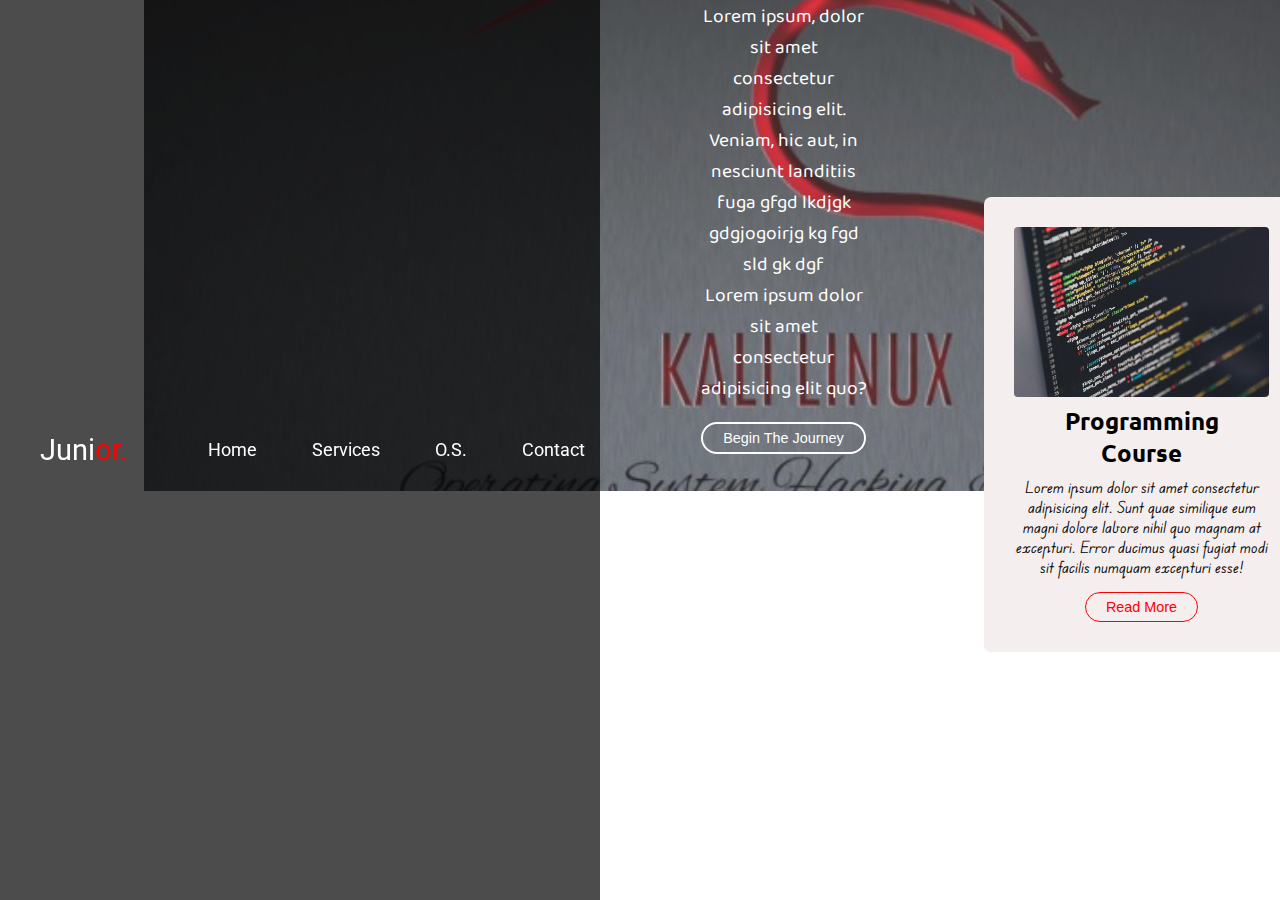
<file: course 39/index.html>
<!DOCTYPE html-By Manoj Thapa Magar>
<html lang="en">

<head>
    <meta charset="UTF-8">
    <meta http-equiv="X-UA-Compatible" content="IE=edge">
    <meta name="viewport" content="width=device-width, initial-scale=1.0">
    <title>Junior </title>
    <link rel="stylesheet" href="css/style.css">
    <link rel="stylesheet" media="screen and (max-width:1111px )" href="css/tab.css">
    <link rel="stylesheet" media="screen and (min-width: 100px)(max-width:500px )" href="css/phone.css">
    <style>
        @import url('https://fonts.googleapis.com/css2?family=Baloo+Bhai+2:wght@400;600&family=Bree+Serif&family=Edu+VIC+WA+NT+Beginner:wght@500&family=Poppins:wght@200&family=Roboto:wght@3`  00&family=Ubuntu:wght@300;400&display=swap');
    </style>
</head>

<body>

    <!-- NAVIGATION BAR -->

    <nav id="navbar">
        <div id="logo">
            <a href="#">Juni<span>or.</span></a>
        </div>

        <ul>
            <li class="item"><a href="#home">Home</a></li>
            <li class="item"><a href="#services">Services</a></li>
            <li class="item"><a href="#os-section">O.S. </a></li>
             <li class="item"><a href="#contact">Contact </a></li>
        </ul>

    </nav>

    <!-- home section -->

    <section id="home">
        <h1 class="h-primary">
            Welcome to This Site
        </h1>
        <p>
            Lorem ipsum, dolor sit amet consectetur adipisicing elit. Veniam, hic aut, in nesciunt landitiis fuga gfgd
            lkdjgk gdgjogoirjg kg fgd sld gk dgf
        </p>

        <p>Lorem ipsum dolor sit amet consectetur adipisicing elit quo?
        </p>

        <button class="btn">Begin The Journey</button>
    </section>

    <!-- service section -->

    <section class="services-container">
        <h1 class="h-primary center">Our Services </h1>
        <div id="services">
            <div class="box">
                <img src="./img/service1.jpg" alt="">
                <h2 class="h-secondary center">Programming Course</h2>
                <p>Lorem ipsum dolor sit amet consectetur adipisicing elit. Sunt quae similique eum magni dolore labore
                    nihil quo magnam at excepturi. Error ducimus quasi fugiat modi sit facilis numquam excepturi esse!
                </p>
                <button class="btn">Read More</button>
            </div>
            <div class="box">
                <img src="./img/service2.jpg" alt="">
                <h2 class="h-secondary center">Web Development Course</h2>
                <p>Lorem ipsum dolor sit amet consectetur adipisicing elit. Sunt quae similique eum magni dolore labore
                    nihil quo magnam at excepturi. Error ducimus quasi fugiat modi sit facilis numquam excepturi esse!
                </p>
                <button class="btn">Read More</button>
            </div>
            <div class="box">
                <img src="./img/services3.jpg" alt="">
                <h2 class="h-secondary center">Ethical Hacking Course</h2>
                <p>Lorem ipsum dolor sit amet consectetur adipisicing elit. Sunt quae similique eum magni dolore labore
                    nihil quo magnam at excepturi. Error ducimus quasi fugiat modi sit facilis numquam excepturi esse!
                </p>
                <button class="btn">Read More</button>
            </div>
        </div>
    </section>
    <section id="os-section">
        <h1 class="h-primary center">Operating Systems For Pentesting And Ethical Hacking</h1>
        <div id="os">
            <div class="os-items">
                <img src="./img/os1-2.jpg">
            </div>
            <div class="os-items">
                <img src="./img/os7.jpg">
            </div>
            <div class="os-items">
                <img src="./img/os8.png">
            </div>
            <div class="os-items">
                <img src="./img/os9.webp">
            </div>
            <div class="os-items">
                <img src="./img/os10.jpg">
            </div>
    </section>

    <section id="contact">
        <h1 class="h-primary center">Contact Us</h1>
        <div id="contact-box">
            <form action="">
                <div class="form-group">
                    <label for="name">Name:</label>
                    <input type="text" name="name" id="name" placeholder="Enter Your Name">
                </div>
                <div class="form-group">
                    <label for="name">Email:</label>
                    <input type="email" name="name" id="name" placeholder="Enter Your Email">
                </div>
                <div class="form-group">
                    <label for="name">Phone No.:</label>
                    <input type="number" name="name" id="name" placeholder="Enter Your Phone no.">
                </div>
                <div class="form-group">
                    <label for="name">Message:</label>
                    <textarea name="message" id="message" cols="30" rows="10"
                        placeholder="What's you message"></textarea>
                </div>
                <button type="Send" id="send">Send</button>
            </form>
        </div>
    </section>

    <footer>
        <div class="center">
            Copyright &copy; <a href="www.junior.com">www.junior.com</a> 2022 | All rights reserved.
        </div>
    </footer>
</body>

</html>
</file>
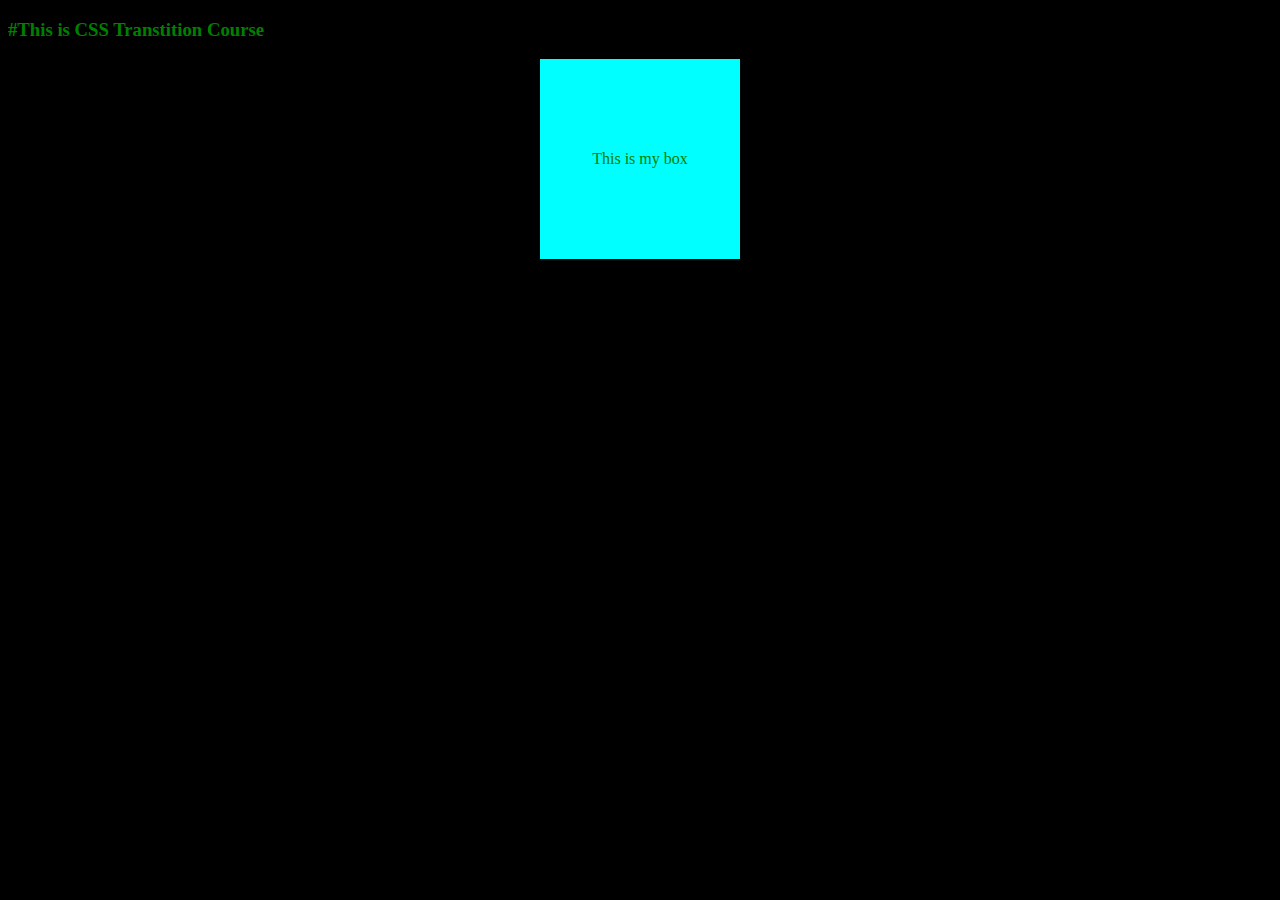
<file: course37.html>
<!DOCTYPE html>
<html lang="en">

<head>
    <meta charset="UTF-8">
    <meta http-equiv="X-UA-Compatible" content="IE=edge">
    <meta name="viewport" content="width=device-width, initial-scale=1.0">
    <title>Creating Transtiton in CSS </title>
    <style>
        body {
            background-color: black;
            color: green;
        }

        h3:hover {
            cursor: pointer;
            color: aliceblue;
            font-family: 'Franklin Gothic Medium', 'Arial Narrow', Arial, sans-serif;
        }

        .container {
            align-items: center;
            justify-content: center;
            display: flex;
        }

        #box {
            display: flex;
            width: 200px;
            height: 200px;
            background-color: aqua;
            align-items: center;
            justify-content: center;
            transition-property: background-color;
            transition-duration: 0.7s;
            transition-timing-function: ease-in;
        }


        #box:hover {
            background-color: white;
            border-radius: 30px;
            transition: ease-in-out 0.5s;
        }
    </style>
</head>

<body>
    <h3>
        #This is CSS Transtition Course
    </h3>
    <div class="container">
        <div id="box">
            This is my box
        </div>
    </div>
</body>

</html>
</file>
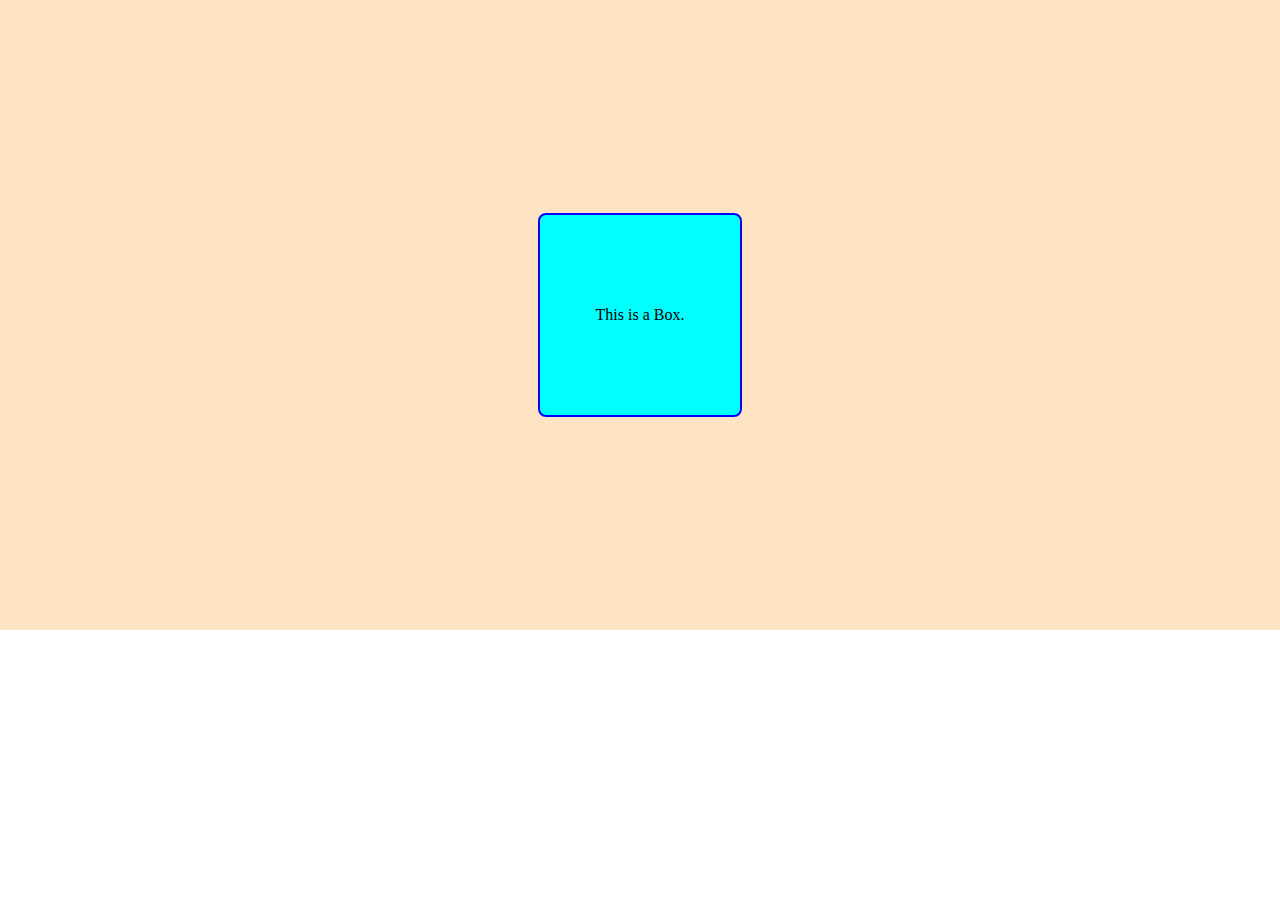
<file: course38.html>
<!DOCTYPE html>
<html lang="en">

<head>
    <meta charset="UTF-8">
    <meta http-equiv="X-UA-Compatible" content="IE=edge">
    <meta name="viewport" content="width=device-width, initial-scale=1.0">
    <title>CSS Transform</title>
    <style>
        * {
            padding: 0px;
            margin: 0px;
        }

        .container {
            height: 70vh;
            background-color: bisque;
            display: flex;
            align-items: center;
            justify-content: center;
        }

        .box {
            display: flex;
            align-items: center;
            justify-content: center;
            background-color: aqua;
            border: 2px solid blue;
            border-radius: 8px;
            height: 200px;
            width: 200px;
            transition: all 0.5s ease-in-out;
        }

        .box:hover {
            transform: rotate(360deg);
            background-color: rgb(88, 194, 88);

             /* for 3D effect */
             /* transform: skew(40deg);  */

            /* for incresing and decreasing content size */
            /* transform: scale(2); */

               /* for position changing in Axis */
                /* transform: translateX(122px); */


        }
    </style>
</head>

<body>
    <div class="container">
        <div class="box">
            This is a Box.
        </div>
        <h4>
            
        </h4>
    </div>
</body>

</html>
</file>
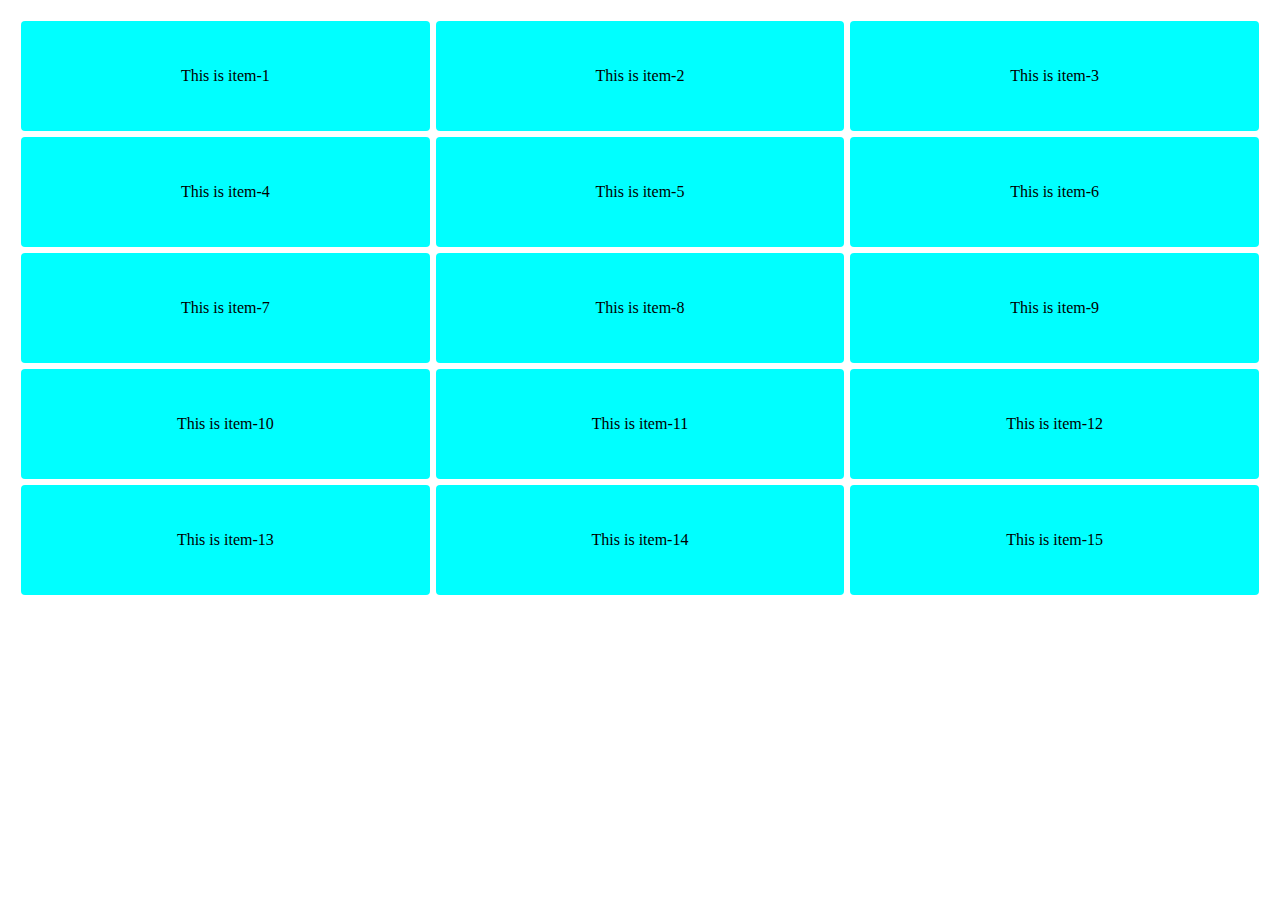
<file: course40.html>
<!DOCTYPE html>
<html lang="en">

<head>
    <meta charset="UTF-8">
    <meta http-equiv="X-UA-Compatible" content="IE=edge">
    <meta name="viewport" content="width=device-width, initial-scale=1.0">
    <title>css grid</title>
    <style>
        .container {
            display: grid;
            /* grid-template-columns: 1fr 1fr 1fr; */
            grid-template-columns: repeat(3, auto);

              /* for gapping in all grid */
              /* grid-gap: 1rem; */
              padding: 10px;
        }

        .item {
            height: 100px;
            background-color: aqua;
            margin: 3px;
            border-radius: 4px;
            padding: 5px;
            align-items: center;
            justify-content: center;
            display: flex;
        }
        .item:hover{
            background-color: rgb(82, 219, 82);
            color: white;
            border-radius: 20px;
            cursor: pointer;
        }
    </style>
</head>
<!-- Grid Course -->

<body>
    <div class="container">
        <div class="item">This is item-1</div>
        <div class="item">This is item-2</div>
        <div class="item">This is item-3</div>
        <div class="item">This is item-4</div>
        <div class="item">This is item-5</div>
        <div class="item">This is item-6</div>
        <div class="item">This is item-7</div>
        <div class="item">This is item-8</div>
        <div class="item">This is item-9</div>
        <div class="item">This is item-10</div>
        <div class="item">This is item-11</div>
        <div class="item">This is item-12</div>
        <div class="item">This is item-13</div>
        <div class="item">This is item-14</div>
        <div class="item">This is item-15</div>
    </div>
</body>

</html>
</file>
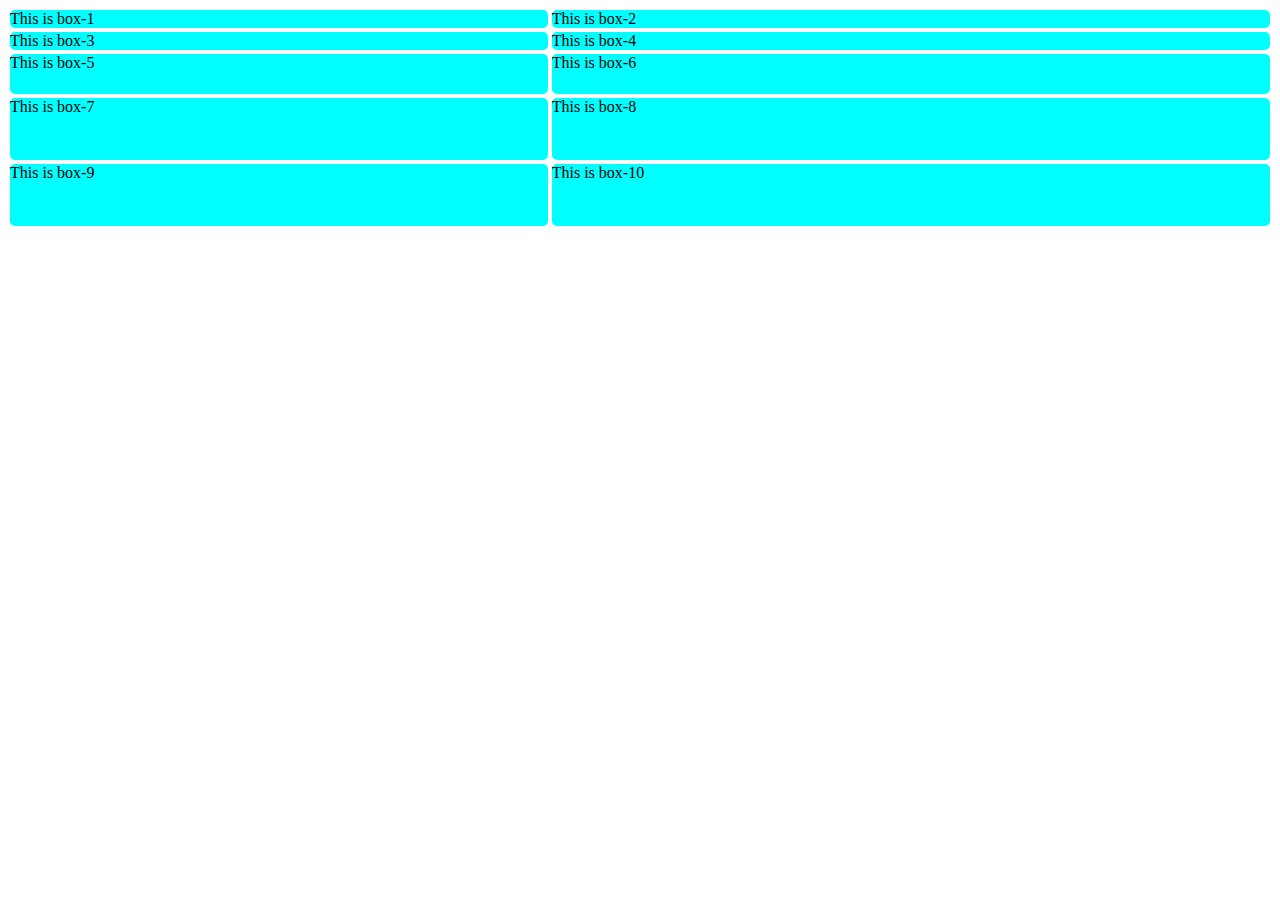
<file: course41.html>
<!DOCTYPE html>
<html lang="en">

<head>
    <meta charset="UTF-8">
    <meta http-equiv="X-UA-Compatible" content="IE=edge">
    <meta name="viewport" content="width=device-width, initial-scale=1.0">
    <title>Rows and gaps in grid</title>
    <style>
        .grid {
            display: grid;
            grid-template-rows: 2fr 2fr 4fr;
            grid-auto-rows: 6fr;
            grid-template-columns: 3fr 4fr;
        }

        .box {
            background-color: aqua;
            border: 2px solid white;
            border-radius: 7px;

        }
        .box:hover{
            background-color: greenyellow;
            border-radius: 17px;
            display: flex;
            align-items: center;
            justify-content: center;
            transform: scale(1.09);
            transform: translateY(5px);
            color: red;
        }
    </style>
</head>

<body>
    <!-- Creating Rows and gaps in Grid -->
    <div class="grid">
        <div class="box">This is box-1</div>
        <div class="box">This is box-2</div>
        <div class="box">This is box-3</div>
        <div class="box">This is box-4</div>
        <div class="box">This is box-5</div>
        <div class="box">This is box-6</div>
        <div class="box">This is box-7</div>
        <div class="box">This is box-8</div>
        <div class="box">This is box-9</div>
        <div class="box">This is box-10</div>
    </div>
</body>

</html>
</file>
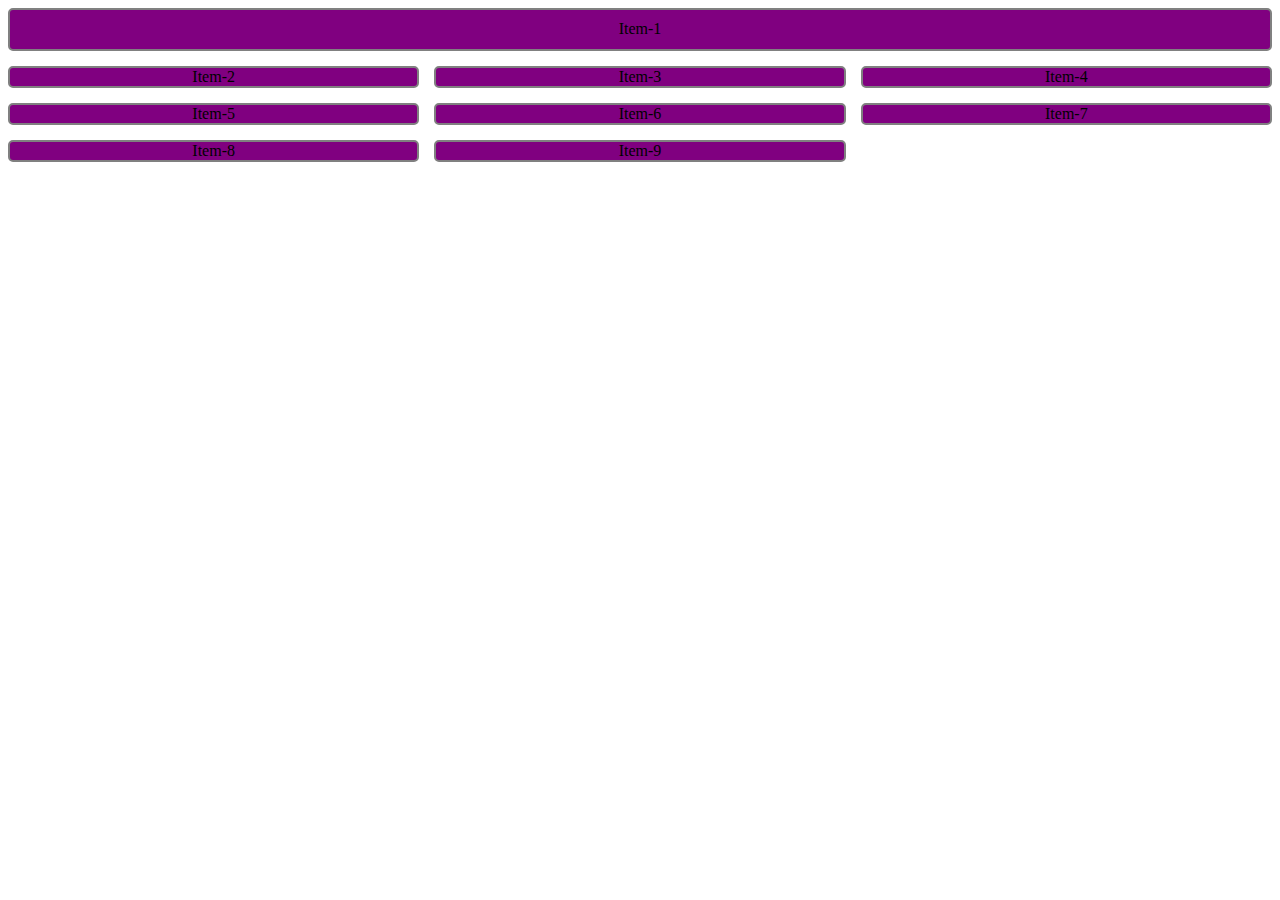
<file: course42.html>
<!DOCTYPE html>
<html lang="en">

<head>
    <meta charset="UTF-8">
    <meta http-equiv="X-UA-Compatible" content="IE=edge">
    <meta name="viewport" content="width=device-width, initial-scale=1.0">
    <title>Spanning multiple Rows and Columns in Grid</title>
    <style>
        .container {
            display: grid;
            grid-template-columns: repeat(3, 1fr);
            grid-template-rows: 2fr 3fr 4fr;
            /* grid-column-gap: 1rem;
            grid-row-gap: 18px; */
            grid-gap: 15px;
        }

        .box {
            border: 2px solid gray;
            background-color: purple;
            border-radius: 5px;
            align-items: center;
            justify-content: center;
            display: flex;
            cursor: pointer;
        }

        .box:hover {
            color: green;
            background-color: transparent;
        }
        .box:first-child{
            grid-column-start: 1;
            grid-column-end: 4;
            grid-row-start: 1;
            grid-row-end: 3;
        }
    </style>
</head>

<body>
    <div class="container">
        <div class="box">Item-1</div>
        <div class="box">Item-2</div>
        <div class="box">Item-3</div>
        <div class="box">Item-4</div>
        <div class="box">Item-5</div>
        <div class="box">Item-6</div>
        <div class="box">Item-7</div>
        <div class="box">Item-8</div>
        <div class="box">Item-9</div>
    </div>
</body>

</html>
</file>
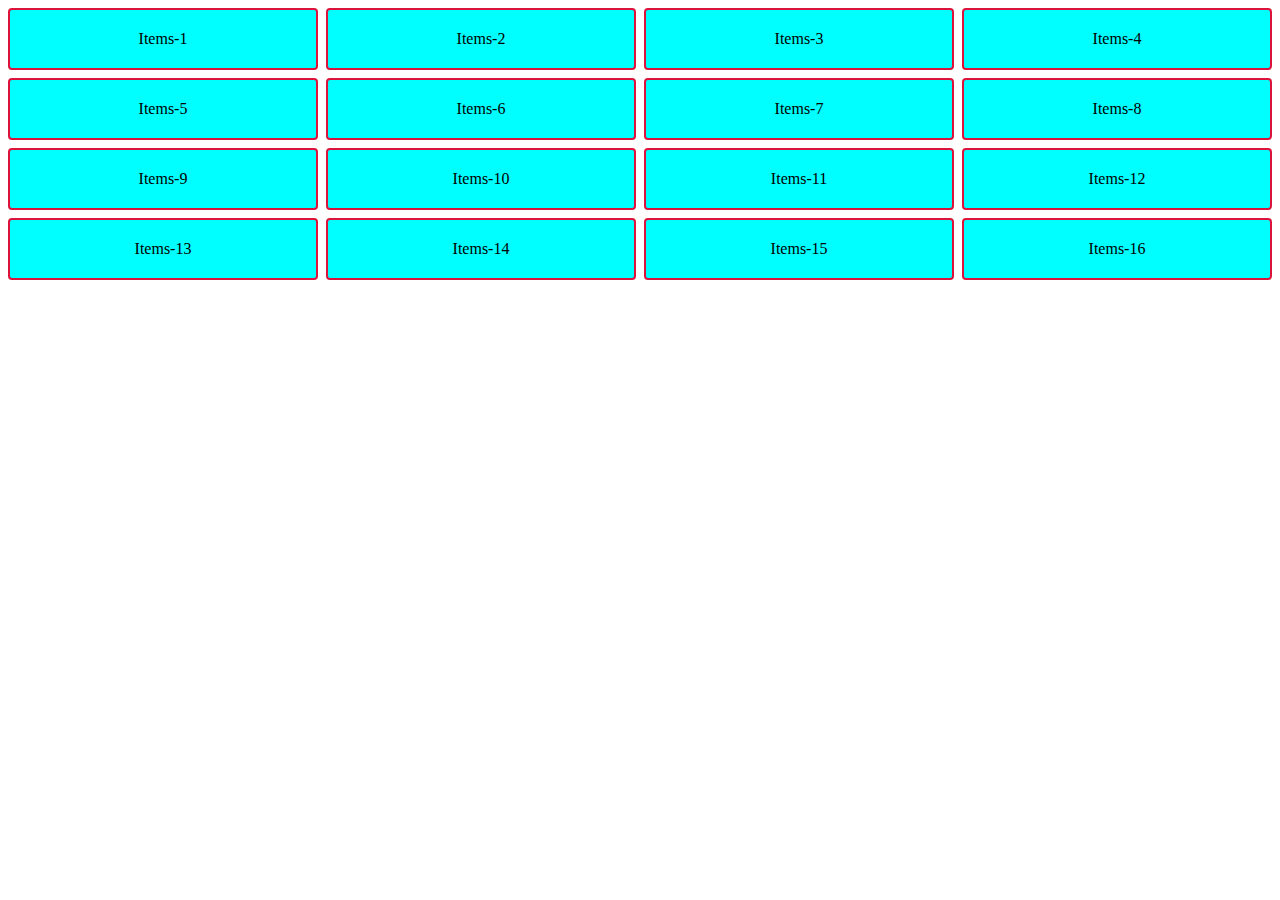
<file: course43.html>
<!DOCTYPE html>
<html lang="en">

<head>
    <meta charset="UTF-8">
    <meta http-equiv="X-UA-Compatible" content="IE=edge">
    <meta name="viewport" content="width=device-width, initial-scale=1.0">
    <title>Autofit and MinMax</title>
    <style>
        .container {
            display: grid;
            grid-gap: 0.5rem;
            /* grid-template-columns: 1fr 1fr 1fr ; */
            grid-template-columns: repeat(Auto-fit, minmax(250px, 2fr));
        }

        .box {
            border: 2px solid crimson;
            background-color: aqua;
            padding: 20px;
            display: flex;
            align-items: center;
            justify-content: center;
            border-radius: 4px;
        }

        .box:hover {
            background-color: red;
            color: white;
            
        }
    </style>
</head>

<body>
    <div class="container">
        <div class="box">Items-1</div>
        <div class="box">Items-2</div>
        <div class="box">Items-3</div>
        <div class="box">Items-4</div>
        <div class="box">Items-5</div>
        <div class="box">Items-6</div>
        <div class="box">Items-7</div>
        <div class="box">Items-8</div>
        <div class="box">Items-9</div>
        <div class="box">Items-10</div>
        <div class="box">Items-11</div>
        <div class="box">Items-12</div>
        <div class="box">Items-13</div>
        <div class="box">Items-14</div>
        <div class="box">Items-15</div>
        <div class="box">Items-16</div>
    </div>
</body>

</html>
</file>
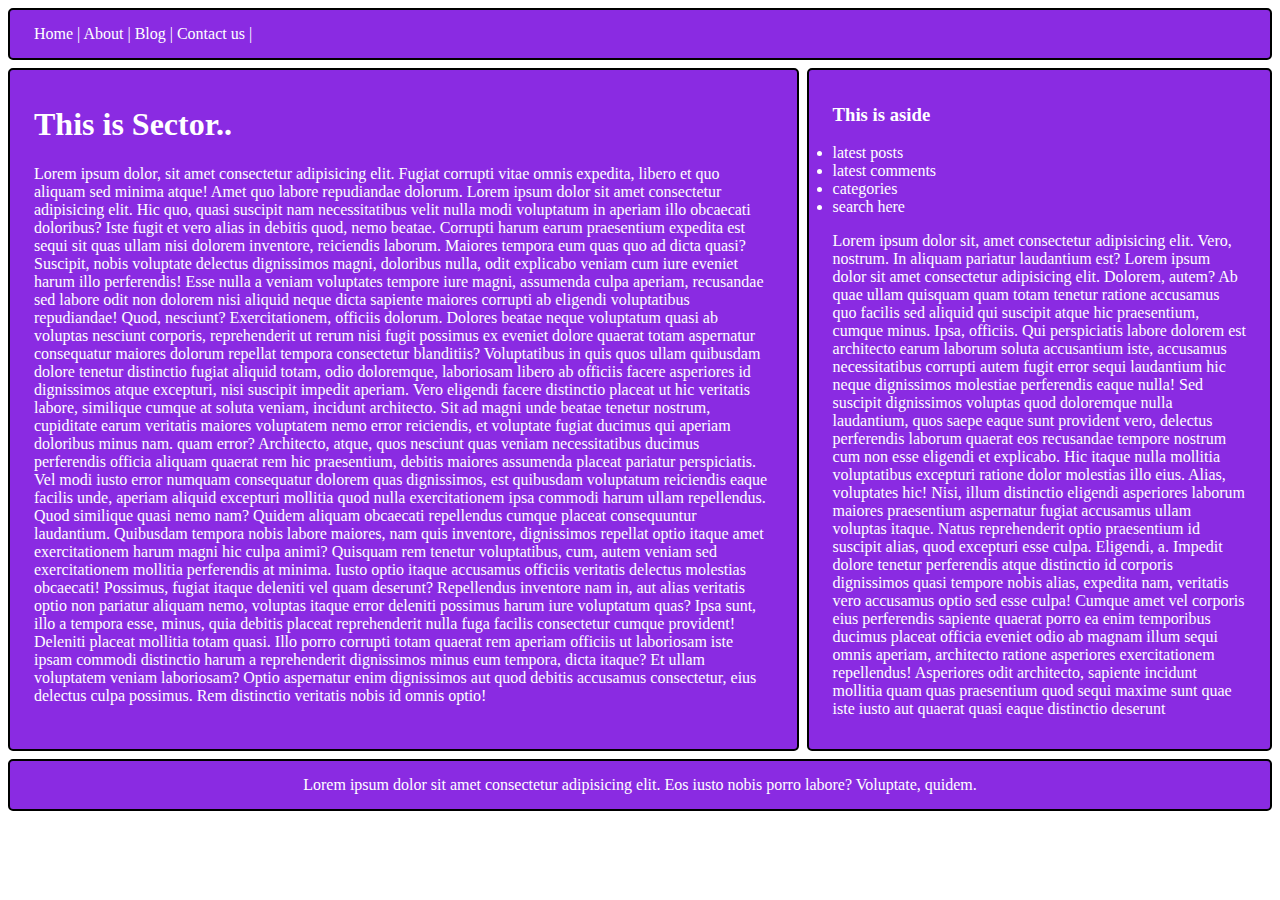
<file: course44.html>
<!DOCTYPE html>
<html lang="en">

<head>
    <meta charset="UTF-8">
    <meta http-equiv="X-UA-Compatible" content="IE=edge">
    <meta name="viewport" content="width=device-width, initial-scale=1.0">
    <title>Creating layout using Grid template area</title>
    <style>
        .container {
            display: grid;
            grid-gap: 0.5rem;
            grid-template-areas:
                'navbar navbar navbar'
                'secton secton aside'
                'footer footer footer'
            ;
        }

        .item {
            color: white;
            background-color: blueviolet;
            border: 2px solid black;
            border-radius: 5px;
            padding: 15px 24px;
        }

        #navbar {
            grid-area: navbar;

        }

        #navbar li {
            list-style: none;
            display: block;
        }

        #secton {
            grid-area: secton;
        }

        #aside {
            grid-area: aside;
        }

        footer {
            grid-area: footer;
            text-align: center;
        }
    </style>
</head>

<body>
    <div class="container">
        <div id="navbar" class="item">
            Home | About | Blog | Contact us |
        </div>
        <div id="secton" class="item">
            <h1>This is Sector..</h1>
            <p>Lorem ipsum dolor, sit amet consectetur adipisicing elit. Fugiat corrupti vitae omnis expedita, libero et
                quo aliquam sed minima atque! Amet quo labore repudiandae dolorum. Lorem ipsum dolor sit amet
                consectetur adipisicing elit. Hic quo, quasi suscipit nam necessitatibus velit nulla modi voluptatum in
                aperiam illo obcaecati doloribus? Iste fugit et vero alias in debitis quod, nemo beatae. Corrupti harum
                earum praesentium expedita est sequi sit quas ullam nisi dolorem inventore, reiciendis laborum. Maiores
                tempora eum quas quo ad dicta quasi? Suscipit, nobis voluptate delectus dignissimos magni, doloribus
                nulla, odit explicabo veniam cum iure eveniet harum illo perferendis! Esse nulla a veniam voluptates
                tempore iure magni, assumenda culpa aperiam, recusandae sed labore odit non dolorem nisi aliquid neque
                dicta sapiente maiores corrupti ab eligendi voluptatibus repudiandae! Quod, nesciunt? Exercitationem,
                officiis dolorum. Dolores beatae neque voluptatum quasi ab voluptas nesciunt corporis, reprehenderit ut
                rerum nisi fugit possimus ex eveniet dolore quaerat totam aspernatur consequatur maiores dolorum
                repellat tempora consectetur blanditiis? Voluptatibus in quis quos ullam quibusdam dolore tenetur
                distinctio fugiat aliquid totam, odio doloremque, laboriosam libero ab officiis facere asperiores id
                dignissimos atque excepturi, nisi suscipit impedit aperiam. Vero eligendi facere distinctio placeat ut
                hic veritatis labore, similique cumque at soluta veniam, incidunt architecto. Sit ad magni unde beatae
                tenetur nostrum, cupiditate earum veritatis maiores voluptatem nemo error
                reiciendis, et voluptate fugiat ducimus qui aperiam doloribus minus nam. quam
                error? Architecto, atque, quos nesciunt quas veniam necessitatibus ducimus perferendis officia aliquam
                quaerat rem hic praesentium, debitis maiores assumenda placeat pariatur perspiciatis. Vel modi iusto
                error numquam consequatur dolorem quas dignissimos, est quibusdam voluptatum reiciendis eaque facilis
                unde, aperiam aliquid excepturi mollitia quod nulla exercitationem ipsa commodi harum ullam repellendus.
                Quod similique quasi nemo nam? Quidem aliquam obcaecati repellendus cumque placeat consequuntur
                laudantium. Quibusdam tempora nobis labore maiores, nam quis inventore, dignissimos repellat optio
                itaque amet exercitationem harum magni hic culpa animi? Quisquam rem tenetur voluptatibus, cum, autem
                veniam sed exercitationem mollitia perferendis at minima. Iusto optio itaque accusamus officiis
                veritatis delectus molestias obcaecati! Possimus, fugiat itaque deleniti vel quam deserunt? Repellendus
                inventore nam in, aut alias veritatis optio non pariatur aliquam nemo, voluptas itaque error deleniti
                possimus harum iure voluptatum quas? Ipsa sunt, illo a tempora esse, minus, quia debitis placeat
                reprehenderit nulla fuga facilis consectetur cumque provident! Deleniti placeat mollitia totam quasi.
                Illo porro corrupti totam quaerat rem aperiam officiis ut laboriosam iste ipsam commodi distinctio harum
                a reprehenderit dignissimos minus eum tempora, dicta itaque? Et ullam voluptatem veniam laboriosam?
                Optio aspernatur enim dignissimos aut quod debitis accusamus consectetur, eius delectus culpa possimus.
                Rem distinctio veritatis nobis id omnis optio!</p>
        </div>
        <div id="aside " class="item">
             <h3>This is aside</h3>
            <li>latest posts</li>
            <li>latest comments</li>
            <li>categories</li>
            <li>search here</li>
           
            <p>Lorem ipsum dolor sit, amet consectetur adipisicing elit. Vero, nostrum. In aliquam pariatur laudantium
                est? Lorem ipsum dolor sit amet consectetur adipisicing elit. Dolorem, autem? Ab quae ullam quisquam
                quam totam tenetur ratione accusamus quo facilis sed aliquid qui suscipit atque hic praesentium, cumque
                minus. Ipsa, officiis. Qui perspiciatis labore dolorem est architecto earum laborum soluta accusantium
                iste, accusamus necessitatibus corrupti autem fugit error sequi laudantium hic neque dignissimos
                molestiae perferendis eaque nulla! Sed suscipit dignissimos voluptas quod doloremque nulla laudantium,
                quos saepe eaque sunt provident vero, delectus perferendis laborum quaerat eos recusandae tempore
                nostrum cum non esse eligendi et explicabo. Hic itaque nulla mollitia voluptatibus excepturi ratione
                dolor molestias illo eius. Alias, voluptates hic! Nisi, illum distinctio eligendi asperiores laborum
                maiores praesentium aspernatur fugiat accusamus ullam voluptas itaque. Natus reprehenderit optio
                praesentium id suscipit alias, quod excepturi esse culpa. Eligendi, a. Impedit dolore tenetur
                perferendis atque distinctio id corporis dignissimos quasi tempore nobis alias, expedita nam, veritatis
                vero accusamus optio sed esse culpa! Cumque amet vel corporis eius perferendis sapiente quaerat porro ea
                enim temporibus ducimus placeat officia eveniet odio ab magnam illum sequi omnis aperiam, architecto
                ratione asperiores exercitationem repellendus! Asperiores odit architecto, sapiente incidunt mollitia
                quam quas praesentium quod sequi maxime sunt quae iste iusto aut quaerat quasi eaque distinctio deserunt
            </p>
        </div>

        <!-- <div class="item">items-1</div>
        <div class="item">items-2</div>
        <div class="item">items-3</div>
        <div class="item">items-4</div>
        <div class="item">items-5</div>
        <div class="item">items-6</div>
        <div class="item">items-7</div>
        <div class="item">items-8</div>
        <div class="item">items-9</div>
        <div class="item">items-10</div>
        <div class="item">items-11</div>
        <div class="item">items-12</div>
        <div class="item">items-13</div>
        <div class="item">items-14</div>
        <div class="item">items-15</div> -->
    </div>
    <footer class="item">
        Lorem ipsum dolor sit amet consectetur adipisicing elit. Eos iusto nobis porro labore? Voluptate, quidem.
    </footer>
</body>

</html>
</file>
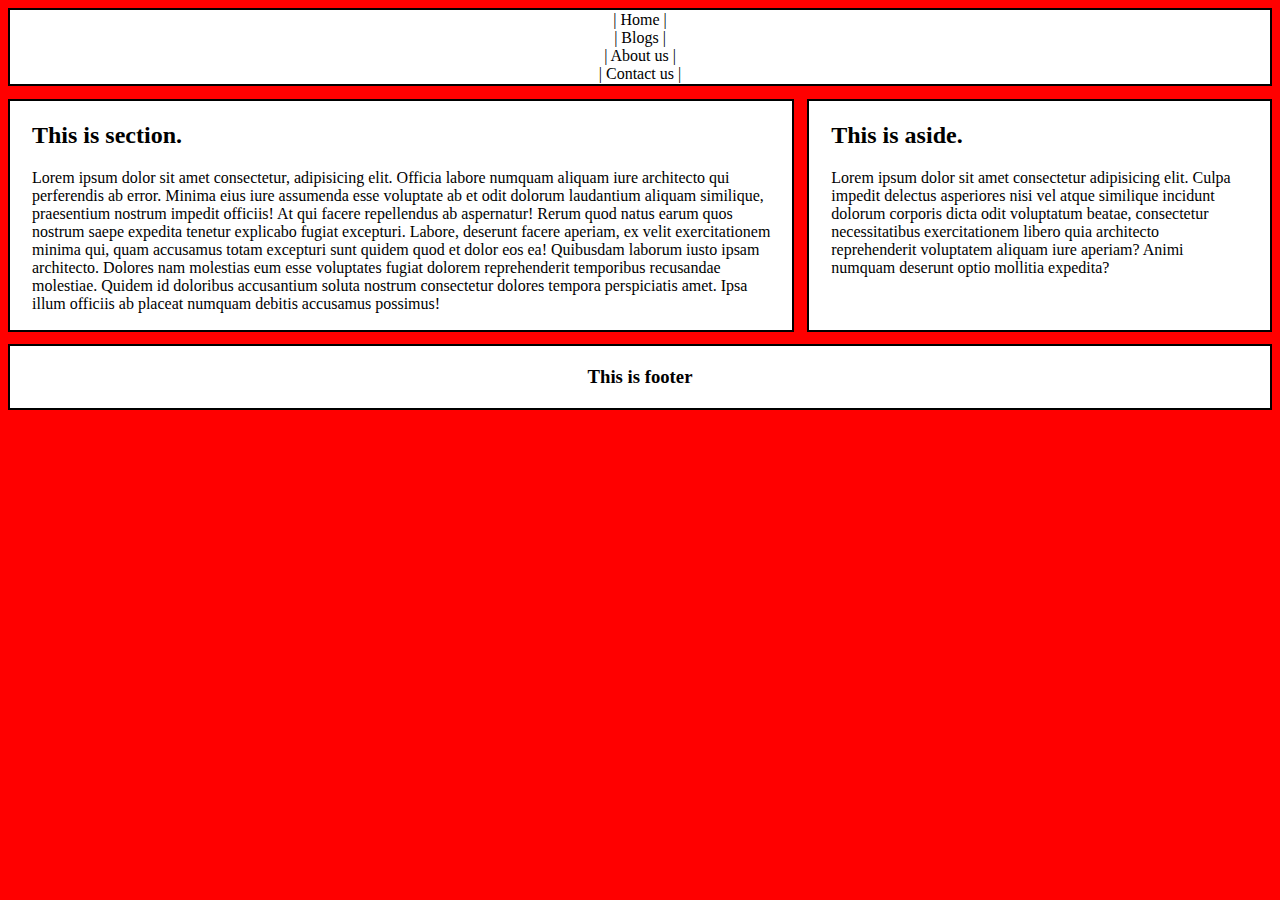
<file: course45.html>
<!DOCTYPE html>
<html lang="en">

<head>
    <meta charset="UTF-8">
    <meta http-equiv="X-UA-Compatible" content="IE=edge">
    <meta name="viewport" content="width=device-width, initial-scale=1.0">
    <title>Media queries with css grid</title>
    <style>
        
        .container {
            grid-gap: 0.8rem;
            display: grid;
            grid-template-areas:
                'navbar navbar navbar'
                'section section aside'
                'footer footer footer'
            ;
        }
        navbar {
            grid-area: navbar;

        }

        section {
            grid-area: section;
        }

        aside {
            grid-area: aside;
        }

        footer {
            grid-area: footer;
            text-align: center;
           
        }
        @media only screen and (max-width:300px) {
            body {
                background-color: aqua;
            }
            .container {
            grid-template-areas:
                'navbar navbar navbar'
                'section section section'
                'aside aside aside'
                'footer footer footer'
            ;
            }
            aside{
                display: none;
            }
            span{
                display: block;
                text-align: center;
            }
        }

        @media only screen and (min-width: 300px) and (max-width:500px) {
            body {
                background-color: green;
            }
            .container {
            grid-template-areas:
                'navbar navbar navbar'
                'section section section'
                'aside aside aside'
                'footer footer footer'
            ;
            }
            span{
                display: block;
                text-align: center;
            }
            aside{
                display: none;
            }
        }

        @media (min-width: 500px) and (max-width:800px) {
            body {
                background-color: violet;
            }
            .container {
            grid-template-areas:
                'navbar navbar navbar'
                'section section section'
                'aside aside aside'
                'footer footer footer'
            ;
        }
        span{
                display: block;
                text-align: center;
            }
        }

        @media (min-width: 800px) {
            body {
                background-color: red;
            }
            .border {
            border: 2px solid black;
            padding: 1px 22px;
            background-color: white;
        }
        span{
                display: block;
                text-align: center;
            }
       
        }
        .border {
            border: 2px solid black;
            padding: 1px 22px;
            background-color: white;
        }
    </style>
</head>

<body>
    <div class="container">
        <navbar class="border">
            <span>| Home |</span>
            <span>| Blogs |</span>
            <span>| About us |</span>
            <span>| Contact us |</span>
         
            
        </navbar>
        <section class="border">
            <h2>This is section. </h2>
            <p>Lorem ipsum dolor sit amet consectetur, adipisicing elit. Officia labore numquam aliquam iure architecto qui perferendis ab error. Minima eius iure assumenda esse voluptate ab et odit dolorum laudantium aliquam similique, praesentium nostrum impedit officiis! At qui facere repellendus ab aspernatur! Rerum quod natus earum quos nostrum saepe expedita tenetur explicabo fugiat excepturi. Labore, deserunt facere aperiam, ex velit exercitationem minima qui, quam accusamus totam excepturi sunt quidem quod et dolor eos ea! Quibusdam laborum iusto ipsam architecto. Dolores nam molestias eum esse voluptates fugiat dolorem reprehenderit temporibus recusandae molestiae. Quidem id doloribus accusantium soluta nostrum consectetur dolores tempora perspiciatis amet. Ipsa illum officiis ab placeat numquam debitis accusamus possimus!</p>
        </section>
        <aside class="border">
            <h2>This is aside.</h2>
            <p>Lorem ipsum dolor sit amet consectetur adipisicing elit. Culpa impedit delectus asperiores nisi vel atque similique incidunt dolorum corporis dicta odit voluptatum beatae, consectetur necessitatibus exercitationem libero quia architecto reprehenderit voluptatem aliquam iure aperiam? Animi numquam deserunt optio mollitia expedita?</p>
        </aside>
    </div>
    <footer class="border">
        <h3>
            This is footer
        </h3>
    </footer>
</body>

</html>
</file>
<file: course 39/css/style.css>
/* CSS */
:root {
    --font1: 'Baloo Bhai 2', cursive;
    --font2: 'Roboto', sans-serif;
    --font3: 'Ubuntu', sans-serif;
    --font4: 'Baloo Bhai 2', cursive;
    --font5: 'Edu VIC WA NT Beginner', cursive;
    --font6: 'Bree Serif', serif;
}


* {
    padding: 0;
    margin: 0;
}

body{
    display: flex;

}

/* CSS VARIABLES */


/* NAVIGATION BAR */
#navbar {
    display: flex;
    align-items: center;
    position: sticky;
    top: 0px;
   
}

#navbar::before {
    content: "";
    background-color: black;
    position: absolute;
    width: 100%;
    height: 100%;
    z-index: -1;
    opacity: 0.7;
}


/* NAVIGATION BAR: Logo */
#logo {
    margin: 10px 34px;
    float: left;
}

#logo a {
    height: 55px;
    margin: 3px 6px;
    text-decoration: none;
    color: white;
    font-size: 22px;
    font-family: var(--font2);
    font-size: 1.8rem;
}

#logo a span {
    color: red;
}

/* NAVIGATION BAR: List styling */


#navbar ul {
    display: flex;
    position: sticky;
}

#navbar ul li {
    font-size: 1.1rem;
    list-style: none;
    margin-left: 25px;
}

#navbar ul li a {
    text-decoration: none;
    color: white;
    display: block;
    padding: 3px 15px;
    border-radius: 25px;
    font-family: var(--font2);
}

#navbar ul li a:hover {
    color: red;
    background-color: transparent;
    border: 0.00001px solid white;
}

/* HOME SECTION */
#home {
    display: flex;
    flex-direction: column;
    justify-content: center;
    align-items: center;
    height: 300px;
    padding: 3px 100px;

}

#home::before {
    content: "";
    background: url('../img/bg.jpg') no-repeat center center/cover;
    position: absolute;
    width: 100%;
    height: 75%;
    z-index: -1;
    opacity: 0.84;
}

/* SERVICES SECTION */
.services-container {
    margin-top: 120px;
}

#services {
    margin: 14px;
    display: flex;
    
}

#services .box {
    /* border: 2px solid red; */
    padding: 30px;
    margin: 3px;
    border-radius: 7px;
    background-color: rgb(245, 238, 238);
}
#services .box p{
    text-align: center;
}

#services .box img {
    height: 170px;
    margin: auto;
    display: block;
    border-radius: 4px;

}

#services .box {
    font-family: var(--font5);
}

#services .box .btn {
    color: red;
    border: 0.1px solid red;
    align-items: center;
    justify-content: center;
    display: flex;
    margin: auto;
    margin-top: 15px;
}

#services .box .btn:hover {
    color: white;
    background-color: rgba(255, 0, 0, 0.767);
    transform: translateY(-5px);
}

/* Utility classes */
.h-primary {
    font-size: 2.2rem;
    padding: 8px;
    font-family: var(--font3);
}

.h-secondary {
    font-size: 1.5rem;
    padding: 8px;
    font-family: var(--font3);
}

.center {
    text-align: center;
}

#home h1 {
    color: white;
    text-align: center;
}

#home p {
    font-size: 1.2rem;
    color: white;
    text-align: center;
    font-family: var(--font4);
}

.btn {
    padding: 6px 20px;
    border: 2px solid white;
    background-color: transparent;
    color: white;
    border-radius: 25px;
    margin-top: 18px;
    font-size: 0.9rem;
}

.btn:hover {
    background-color: brown;
    cursor: pointer;
}

/* OS-section */
#os-section {

    position: relative;
    margin-top: 42px;
}

#os {
    display: flex;
    justify-content: center;
    align-items: center;
}

#os img {
    height: 175;
}

#os-items {
    padding: 45px;
    margin: 32px;
}

#os-section::before {
    content: '';
    background: url(../img/os-bg.png);
    position: absolute;
    width: 100%;
    height: 100%;
    z-index: 0;
    opacity: 0.3;

}

/* contact-section */
#contact {
    position: relative;
    margin-top: 44px;
}

#contact::before {
    content: '';
    position: absolute;
    width: 100%;
    height: 100%;
    z-index: -1;
    background: url(../img/os-bg1.jpg) no-repeat center center/cover;
    opacity: 0.9;
}

#contact-box {
    display: flex;
    justify-content: center;
    align-items: center;
    padding-bottom: 34px;
}

#contact-box form {
    width: 35%;
}

#contact-box label {
    font-size: 1.3rem;
    font-family: var(--font4);

}

#contact-box input,
#contact-box textarea {
    border: 1.5px solid white;
    width: 100%;
    padding: 0.5rem;
    border-radius: 6px;
    color: white;
    font-size: 0.9rem;
    background-color: transparent;
}

#send {
    margin-top: 10px;
    width: 25%;
    border: 1.5px solid white;
    padding: 0.5rem;
    border-radius: 6px;
    color: aliceblue;
    background-color: transparent;
    font-size: 0.9rem;
}

#send:hover {
    border: 2px solid green;
    color: green;
    background-color: aliceblue;
}

/* footer section */
footer {
    background-color: rgba(0, 0, 0, 0.918);
    color: white;
    padding: 9px 20px;
    height: 30px;
    display: flex;
    align-items: center;
    justify-content: center;
}

footer a {
    color: white;
    text-decoration: none;
}
</file>
<file: course 39/css/tab.css>
/* NAVIGATION */
#navbar {
    flex-direction: column;
   
}


/*HOME SECTION */
#home {
    display: flex;
    flex-direction: column;
    justify-content: center;
    align-items: center;
    height: 300px;
    padding: 3px 50px;

}

#home {
    height: 390px;
}

#home::before {
    height: 480px;
}


/* SERVICES SECTION */
#services {
    /* flex-direction: column-reverse; */
    flex-wrap: wrap;
}

.services-container {
    margin-top: 120px;
}

#services {
    margin: 14px;
    display: flex;
}

#services .box {
    /* border: 2px solid red; */
    padding: 30px;
    margin: 3px;
    border-radius: 7px;
    width: auto;
    background-color: rgb(245, 238, 238);
}

#services .box img {
    height: 150px;
    margin: auto;
    display: block;
    border-radius: 4px;
    width: auto;
}

#services .box {
    font-family: var(--font5);
}

#services .box .btn {
    color: red;
    border: 0.1px solid red;
    align-items: center;
    justify-content: center;
    display: flex;
    margin: auto;
    margin-top: 15px;
}

#services .box .btn:hover {
    color: white;
    background-color: rgba(255, 0, 0, 0.767);
    transform: translateY(-5px);
}

.services-container {
    margin-top: 55px;
}

.h-secondary {
    font-size: 1.5rem;
    padding: 8px;
    font-family: var(--font3);
}

.center {
    text-align: center;
}




/* OS SECTION */
#os {
    flex-wrap: wrap;
}

#os img {
    width: 156px;
    padding: 0 25px;
}


/* CONTACT SECTION */

#contact-box input,
#contact-box textarea {
    border: 1.5px solid white;
    width: 130%;
    padding: 0.5rem;
    border-radius: 6px;
    color: white;
    font-size: 0.9rem;
    background-color: transparent;
}

#send {
    margin-top: 10px;
    width: 30%;
    border: 1.5px solid white;
    padding: 0.5rem;
    border-radius: 6px;
    color: aliceblue;
    background-color: transparent;
    font-size: 0.9rem;
}


/* FOOTER */
footer {
    font-size: 0.9rem;
}




/* utility classes  */
.h-primary {
    font-size: 25px;
}

#home p {
    font-size: 1rem;
    color: white;
    text-align: center;
    font-family: var(--font4);
}
</file>
<file: course 39/css/phone.css>
* {
    padding: 0;
    margin: 0%;
}

/* navigation */
#navbar ul li a {
    font-size: 0.9rem;
    padding: 0 7px;
}
#navbar{
    overflow: hidden;
}



/* home section */


.h-primary {
    font-size: 1.3rem;
    padding: 8px;
    font-family: var(--font3);
}
#home p {
    font-size: 0.9rem;
    color: white;
    text-align: center;
    font-family: var(--font4);
}

/* service section */

#services {
    flex-direction: column;

}

.h-secondary {
    font-size: 1.2rem;
    padding: 8px;
    font-family: var(--font3);
}

.center {
    text-align: center;
}



/* os section */





/* contact section */


#contact-box input,
#contact-box textarea {
    border: 1.5px solid white;
    width: 140%;
    padding: 0.5rem;
    border-radius: 6px;
    color: white;
    font-size: 0.9rem;
    background-color: transparent;
}

#send {
    margin-top: 10px;
    width: 40%;
    border: 1.5px solid white;
    padding: 0.5rem;
    border-radius: 6px;
    color: aliceblue;
    background-color: transparent;
    font-size: 0.9rem;
}



/* footer section */
footer{
    font-size: 0.7rem;
}
</file>
